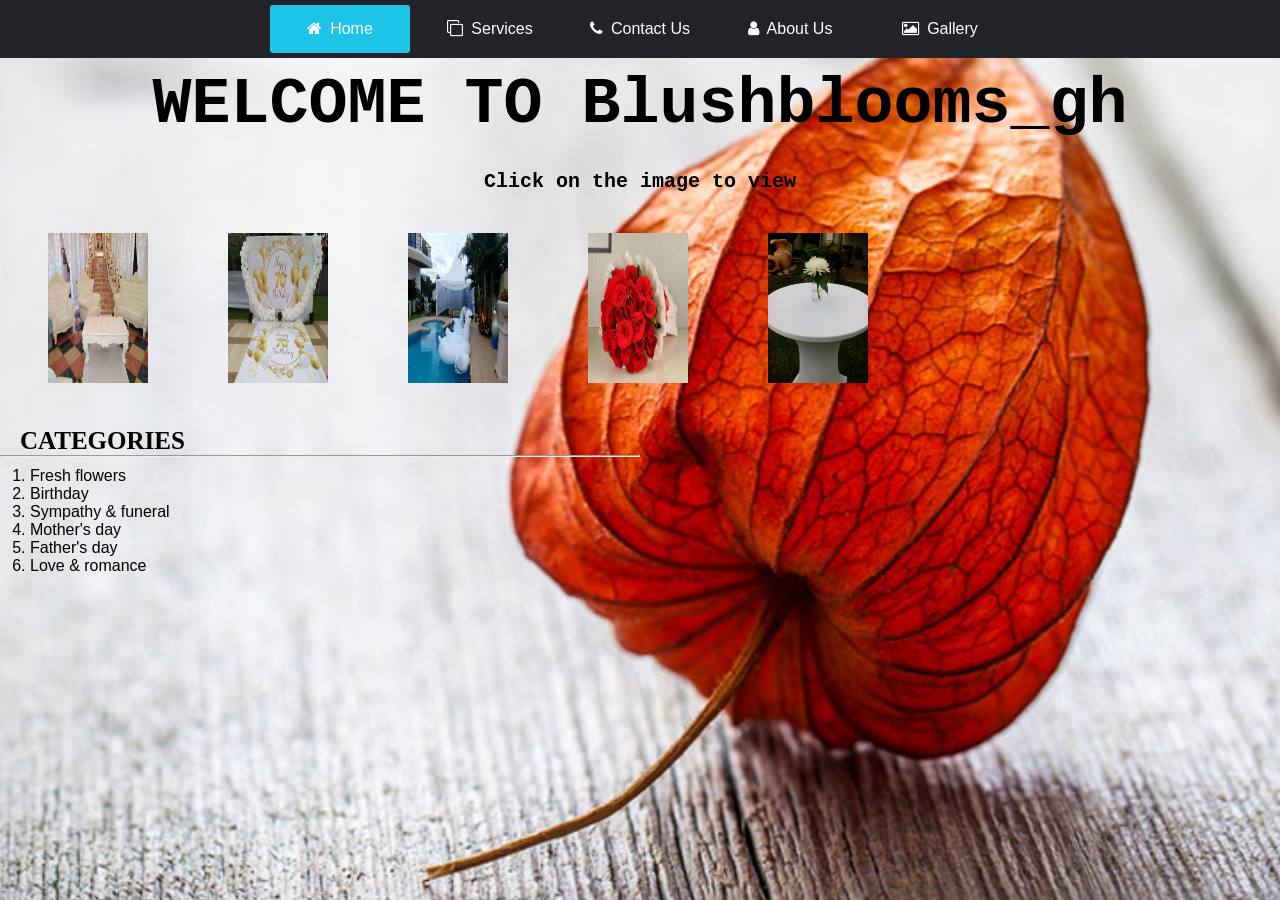
<file: index.html>
<!DOCTYPE html>
<html>
    <head>
        <meta charset="UTF-8">
        <meta name="viewport" content="width=device-width, initial-scale=1.0">
        <title>Blushblooms_gh</title>
        <link rel="stylesheet" href="style.css">
        <meta charset="UTF-8">
        <meta http-equiv="Content-Type" content="text/html; charset=utf-8" />
        <meta name="keywords" content="" />
        <meta name="description" content="" />
        <meta name="viewport" content="width=device-width, initial-scale=1">
        <script src="index.js"></script>
        <link rel="stylesheet" href="https://stackpath.bootstrapcdn.com/font-awesome/4.7.0/css/font-awesome.min.css">
    </head>
    <body>
        <div class="menu-bar">
            <ul>
                <li class="active"><a href="index.html"><i class="fa fa-home"></i></a>Home</li>
                <li><a href="service.html"><i class="fa fa-clone"></i>Services</a></li>
                <li><a href="contact.html"><i class="fa fa-phone"></i></a>Contact Us</li>
                <li><a href="about.html"><i class="fa fa-user"></i>About Us</a></li>
                <li><a href="gallery.html"><i class="fa fa-picture-o"></i></a>Gallery</li>
                
            </ul>
        </div>

        <h1> WELCOME TO Blushblooms_gh</h1><br>
        <h2> Click on the image to view </h2>



        <!-- The grid: four columns -->
<div class="row">
    <div class="column">
      <img src="bloom005.jpg" style="height: 150px; width:100px; " alt="sitting setup" onclick="myFunction(this);">
    </div>
    <div class="column">
      <img src="bloom002.jpg" style="height: 150px;" width="100px" alt="Photo Both" onclick="myFunction(this);">
    </div>
    <div class="column">
      <img src="bloom10.jpg" style="height: 150px;" width="100px" alt=" Nature" onclick="myFunction(this);">
    </div>
    <div class="column">
        <img src="bloon003.jpg" style="height: 150px;" width="100px" alt="Bridal Bouquet" onclick="myFunction(this);">
      </div>
    <div class="column">
        <img src="bloom001.jpg" style="height: 150px;" width="100px" alt="Center piece" onclick="myFunction(this);">
      </div>
    
  </div>
  
  <!-- The expanding image container -->
  <div class="container">
    <!-- Close the image -->
    <span onclick="this.parentElement.style.display='none'" class="closebtn">&times;</span>
  
    <!-- Expanded image -->
    <img id="expandedImg" style="width:100%">
  
    <!-- Image text -->
    <div id="imgtext"></div>
  </div>

  <h3> CATEGORIES </h3>
  <hr align="left" width="50%">

  <ol>
    <li>Fresh flowers</li>
    <li>Birthday</li>
    <li>Sympathy & funeral</li>
    <li>Mother's day</li>
    <li>Father's day</li>
    <li>Love & romance</li>
    
  </0l><br>

  





        

        



        
       
    </body>
</html>
</file>
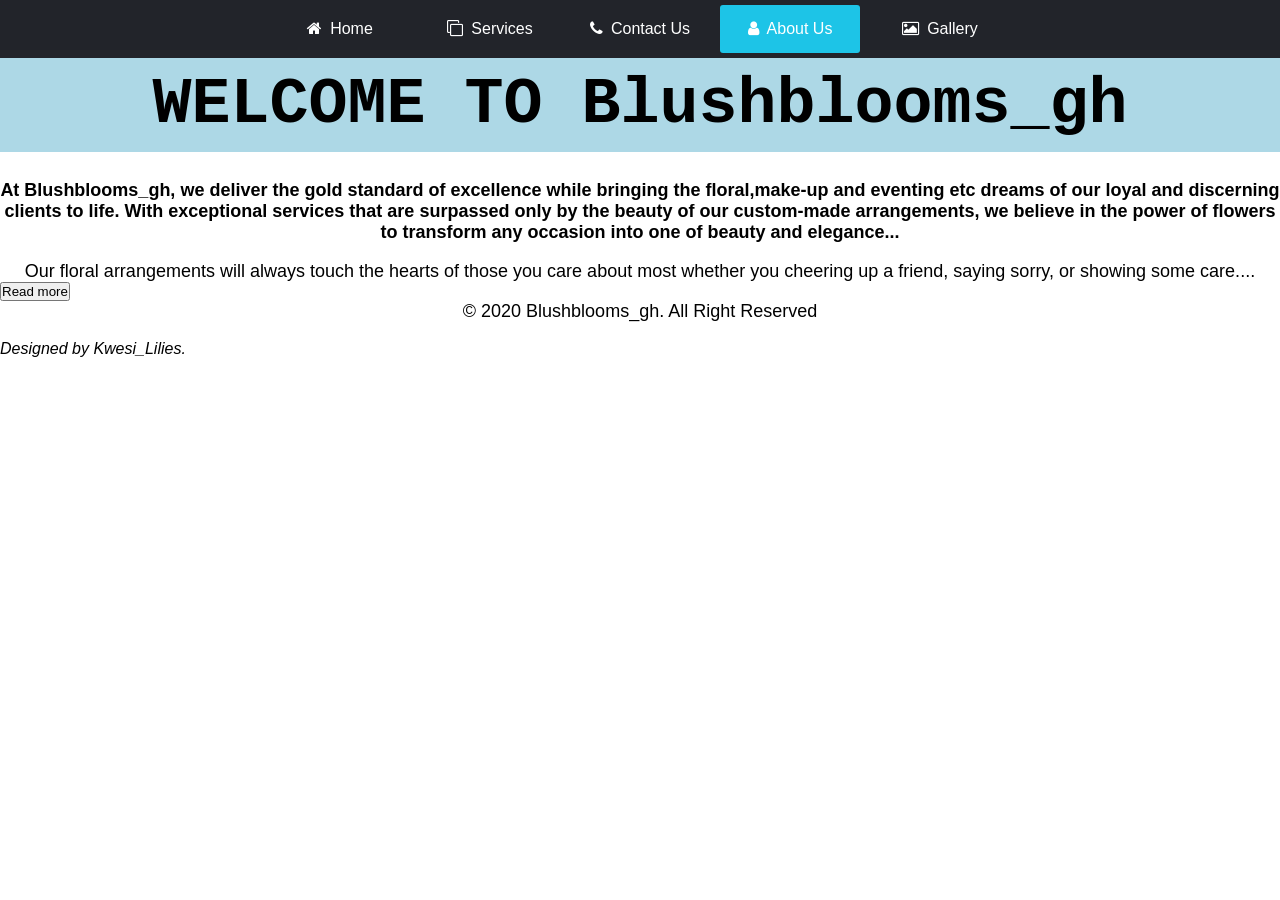
<file: about.html>
<!DOCTYPE html>
<html>
    <head>
        <meta charset="UTF-8">
        <meta name="viewport" content="width=device-width, initial-scale=1.0">
        <title>Blushblooms_gh</title>
        <meta charset="UTF-8">
        <meta http-equiv="Content-Type" content="text/html; charset=utf-8" />
        <meta name="keywords" content="" />
        <meta name="description" content="" />
        <meta name="description" content="" />
        <meta name="viewport" content="width=device-width, initial-scale=1">
        <link rel="stylesheet" href="about.css">
        <script src="good.js"></script>
        <link rel="stylesheet" href="https://stackpath.bootstrapcdn.com/font-awesome/4.7.0/css/font-awesome.min.css">
    </head>
    <body>
        <div class="menu-bar">
            <ul>
                <li class="#"><a href="index.html"><i class="fa fa-home"></i></a>Home</li>
                <li><a href="service.html"><i class="fa fa-clone"></i>Services</a></li>
                <li><a href="contact.html"><i class="fa fa-phone"></i></a>Contact Us</li>
                <li class="active"><a href="about.html"><i class="fa fa-user"></i>About Us</a></li>
                <li><a href="gallery.html"><i class="fa fa-picture-o"></i></a>Gallery</li>
                
            </ul>
        </div>
        <h1> WELCOME TO Blushblooms_gh</h1><br>

        <h2>  At Blushblooms_gh, we deliver the gold standard of excellence while bringing the floral,make-up and eventing etc dreams of our loyal and discerning clients to life.
            With exceptional services that are surpassed only by the beauty of our custom-made arrangements, we believe in the power of flowers to transform any occasion into one of beauty and elegance... </h2><br>
        
            <p>Our floral arrangements will always touch the hearts of those you care about most whether you cheering up a friend, saying sorry, or showing some care.<span id="dots">...</span><span id="more"> Our flowers are perfect way to make someone feel very special.......When it comes our make-up we leave no stones unturned. when it comes to beauty......We are very passionate about to bring you a sensational and memorble experinces when it comes to events and decor......</span></p>

            <button onclick="myFunction()" id="myBtn">Read more</button>


        <p> &copy; 2020 Blushblooms_gh. All Right Reserved</p><br>
            <i>Designed by Kwesi_Lilies.</i>

            
    </body>
</html>
</file>
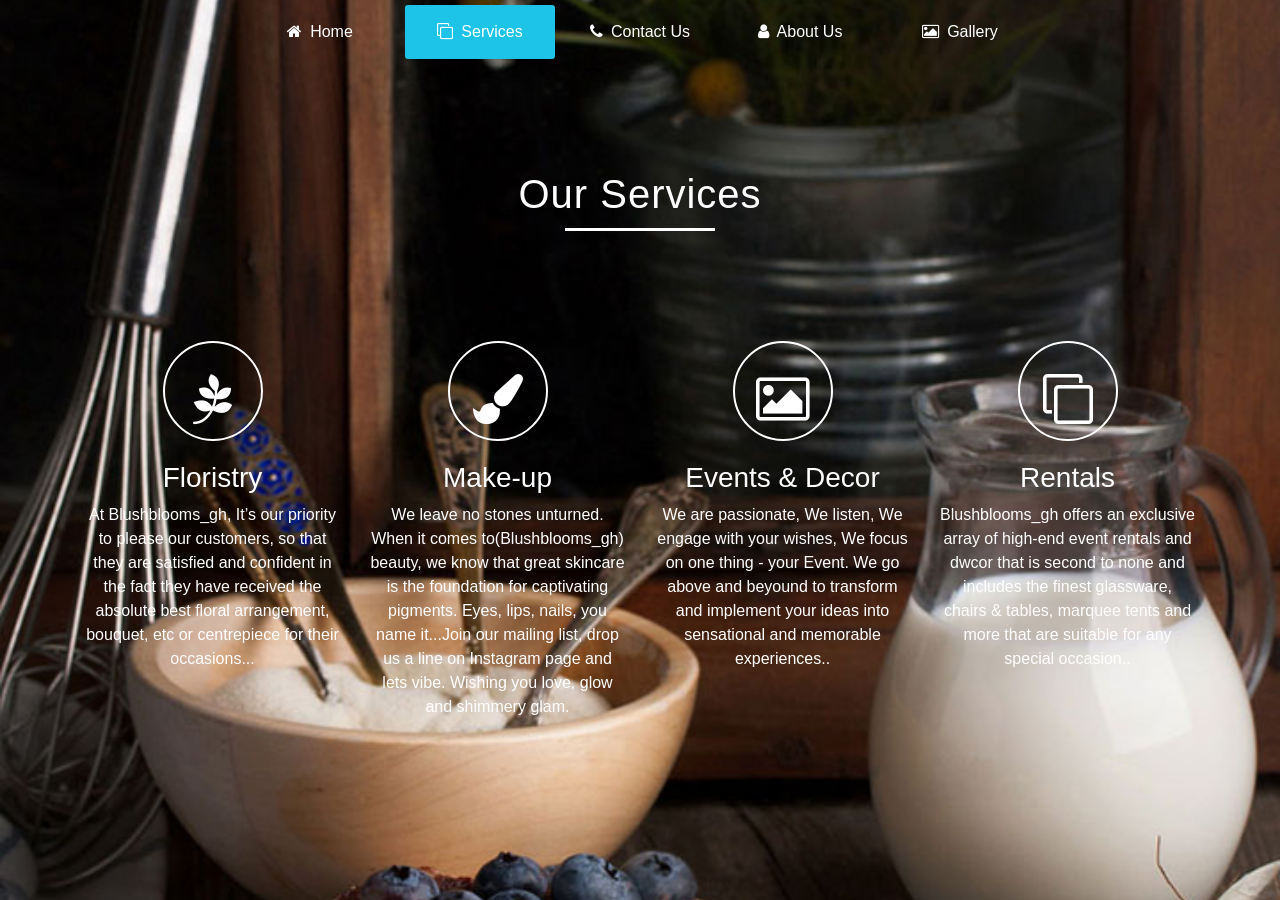
<file: service.html>
<!DOCTYPE html>
<html>
    <head>
        <meta charset="UTF-8">
        <meta name="viewport" content="width=device-width, initial-scale=1.0">
        <title>Blushblooms_gh</title>
        <meta charset="UTF-8">
        <meta http-equiv="Content-Type" content="text/html; charset=utf-8" />
        <meta name="keywords" content="" />
        <meta name="description" content="" />
        <meta name="viewport" content="width=device-width, initial-scale=1">
        <link rel="stylesheet" href="service.css">
        <link rel="stylesheet" href="https://stackpath.bootstrapcdn.com/bootstrap/4.5.2/css/bootstrap.min.css">
        <link rel="stylesheet" href="https://stackpath.bootstrapcdn.com/font-awesome/4.7.0/css/font-awesome.min.css">
        
    </head>
    <body>
        <div class="menu-bar">
            <ul>
                <li class="#"><a href="index.html"><i class="fa fa-home"></i></a>Home</li>
                <li class="active"><a href="service.html"><i class="fa fa-clone"></i>Services</a></li>
                <li><a href="contact.html"><i class="fa fa-phone"></i></a>Contact Us</li>
                <li><a href="about.html"><i class="fa fa-user"></i>About Us</a></li>
                <li><a href="gallery.html"><i class="fa fa-picture-o"></i></a>Gallery</li>
                
            </ul>
        </div>

        <div class="container">
            <div class="services">
                <h1> Our Services </h1>
            </div>
            <div class="row">

                <div class="col-md-3 text-center">

                    <div class="icon">
                        <i class="fa fa-pagelines"></i>
                    </div>
                    <h3>Floristry</h3>
                    <p>At Blushblooms_gh,
                        It’s our priority to please our customers, so that they are satisfied and confident in the fact they have received the absolute best floral arrangement, bouquet, etc or centrepiece for their occasions...</p>
                </div>
                <div class="col-md-3 text-center">

                    <div class="icon">
                        <i class="fa fa-paint-brush"></i>
                    </div>
                    <h3>Make-up</h3>
                    <p> We leave no stones unturned. When it comes to(Blushblooms_gh) beauty, we know that great skincare is the foundation for captivating pigments. Eyes, lips, nails, you name it...Join our mailing list, drop us a line on Instagram page and lets vibe.   
                        Wishing you love, glow and  shimmery glam.
                    </p>
                </div>

                <div class="col-md-3 text-center">

                    <div class="icon">
                        <i class="fa fa-picture-o"></i>
                    </div>
                    <h3>Events & Decor</h3>
                    <p> We are passionate,
                        We listen,
                        We engage with your wishes, 
                        We focus on one thing - your Event.
                        We go above and beyound to transform and implement your ideas into sensational and memorable experiences..
                    </p>
                </div>
                <div class="col-md-3 text-center">

                    <div class="icon">
                        <i class="fa fa-clone"></i>
                    </div>
                    <h3> Rentals </h3>
                    <p> Blushblooms_gh offers an exclusive array of high-end event rentals and dwcor that is second to none and includes the finest glassware, chairs & tables, marquee tents and more that are suitable for any special occasion..</p>
                </div>

            </div>

        </div>
       
    </body>
</html>
</file>
<file: style.css>
*
{
    padding: 0;
    margin: 0;
    box-sizing: border-box;
}
body
{
    background-image: url(077.jpg);
    background-size: cover;
    background-position: center;
    font-family: sans-serif;
}
.menu-bar
{
    background:#22242A;
    text-align: center;
}
.menu-bar ul
{
    display: inline-flex;
    list-style: none;
    color: #fff;
}
.menu-bar ul li
{
    width: 140px;
    margin: 5px;
    padding: 15px;
}
.menu-bar ul li a
{
    text-decoration: none;
    color: #fff;
}
.active, .menu-bar ul li:hover
{
    background: #1DC4E7;
    border-radius: 3px;
}
.menu-bar .fa
{
    margin-right:8px ;
}
.sub-menu-1
{
    display: none;
}
.menu-bar ul li:hover .sub-menu-1
{
    display: block;
    position: absolute;
    background: #22242A ;
    margin-top: 15px;
    margin-left: -15px;
}
.menu-bar ul li:hover .sub-menu-1 ul
{
    display: block;
    margin: 10px;
}
.menu-bar ul li:hover .sub-menu-1 ul li
{
    width: 150px;
    padding: 10px;
    border-bottom: 1px dotted #fff;
    background:transparent ;
    border-radius: 0;
    text-align: left;
}
h1
{
    text-align: center;
    font-family:'Courier New', Courier, monospace;
    font-size: 65px;
    padding: 10px;
}           
.row > .column {
    padding: 0 8px;
  }
  
  .row:after {
    content: "";
    display: table;
    clear: both;
  }
  
  /* The grid: Four equal columns that floats next to each other */
.column {
    float:left;
    width: 100px;
    padding: 30px;
    margin: 40px;
  }
  
  /* Style the images inside the grid */
  .column img {
    cursor: pointer;
  }
  
  .column img:hover {
    opacity: 1;
  }
  
  /* Clear floats after the columns */
  .row:after {
    content: "";
    display: table;
    clear: both;
  }
  
  /* The expanding image container (positioning is needed to position the close button and the text) */
  .container {
    position: absolute;
    display: none;
  }
  
  /* Expanding image text */
  #imgtext {
    position: absolute;
    bottom: 15px;
    left: 15px;
    color: white;
    font-size: 20px;
  }
  
  /* Closable button inside the image */
  .closebtn {
    position: absolute;
    top: 10px;
    right: 15px;
    color: red;
    font-size: 35px;
    cursor: pointer;
  }
  h2
  {
    text-align: center;
    font-size: 20px;
    font-family: 'Courier New', Courier, monospace;
  }
  h3{
    font-size: 25px;
    font-family: 'Times New Roman', Times, serif;
    margin-left: 20px;
  }
  ol{
    margin-left: 30px;
    margin-top: 10px;
    font-family:-apple-system, BlinkMacSystemFont, 'Segoe UI', Roboto, Oxygen, Ubuntu, Cantarell, 'Open Sans', 'Helvetica Neue', sans-serif;
  }
</file>
<file: about.css>
*
{
    padding: 0;
    margin: 0;
    box-sizing: border-box;
}
body
{
    
    background-size: cover;
    background-position: center;
    font-family: sans-serif;
}
.menu-bar
{
    background: #22242A;
    text-align: center;
}
.menu-bar ul
{
    display: inline-flex;
    list-style: none;
    color: #fff;
}
.menu-bar ul li
{
    width: 140px;
    margin: 5px;
    padding: 15px;
}
.menu-bar ul li a
{
    text-decoration: none;
    color: #fff;
}
.active, .menu-bar ul li:hover
{
    background: #1DC4E7;
    border-radius: 3px;
}
.menu-bar .fa
{
    margin-right:8px ;
}
.sub-menu-1
{
    display: none;
}
.menu-bar ul li:hover .sub-menu-1
{
    display: block;
    position: absolute;
    background: #22242A ;
    margin-top: 15px;
    margin-left: -15px;
}
.menu-bar ul li:hover .sub-menu-1 ul
{
    display: block;
    margin: 10px;
}
.menu-bar ul li:hover .sub-menu-1 ul li
{
    width: 150px;
    padding: 10px;
    border-bottom: 1px dotted #fff;
    background:transparent ;
    border-radius: 0;
    text-align: left;
}
h1
{
    text-align: center;
    font-family:'Courier New', Courier, monospace;
    font-size: 65px;
    background-color: lightblue;
    padding: 10px;
}
h2{
    text-align: center;
    font-family: 'Lucida Sans', 'Lucida Sans Regular', 'Lucida Grande', 'Lucida Sans Unicode', Geneva, Verdana, sans-serif;
    font-size: large;
    padding-top: 10px;

}
p{
    text-align: center;
    font-family: 'Lucida Sans', 'Lucida Sans Regular', 'Lucida Grande', 'Lucida Sans Unicode', Geneva, Verdana, sans-serif;
    font-size: large;

}
#more {display: none;}
</file>
<file: service.css>
*
{
    padding: 0;
    margin: 0;
    box-sizing: border-box;
}
body
{
    background-image:url(080.jpg);
    background-size: cover;
    background-position: center;
    font-family: sans-serif;
    color: white !important;
    font-size: 100%;
    
}
.menu-bar
{
    text-align: center;
}
.menu-bar ul
{
    display: inline-flex;
    list-style: none;
    color: #fff;
}
.menu-bar ul li
{
    width: 150px;
    margin: 5px;
    padding: 15px;
}
.menu-bar ul li a
{
    text-decoration: none;
    color: #fff;
}
.active, .menu-bar ul li:hover
{
    background: #1DC4E7;
    border-radius: 3px;
}
.menu-bar .fa
{
    margin-right:8px ;
}
.sub-menu-1
{
    display: none;
}
.menu-bar ul li:hover .sub-menu-1
{
    display: block;
    position: absolute;
    background: #22242A ;
    margin-top: -15px;
    margin-left: -5px;
}
.menu-bar ul li:hover .sub-menu-1 ul
{
    display: block;
    margin: 10px;
}
.menu-bar ul li:hover .sub-menu-1 ul li
{
    width: 150px;
    padding: 10px;
    border-bottom: 1px dotted #fff;
    background:transparent ;
    border-radius: 0;
    text-align: left;
}
.services
{
    margin: 90px auto;
    text-align: center;
}
h1{
    font-family: sans-serif;
    letter-spacing: 1px;
}
h3{
    font-family: 'Lucida Sans', 'Lucida Sans Regular', 'Lucida Grande', 'Lucida Sans Unicode', Geneva, Verdana, sans-serif;
}


h1:after
{
    content: "";
    background: white;
    display: block;
    width: 150px;
    height: 3px;
    margin:10px auto;
}
.icon
{
    font-size: 50px;
    margin: 20px auto;
    padding: 20px;
    height: 100px;
    width: 100px;
    border: 2px solid white;
    border-radius: 50%;

}
</file>
